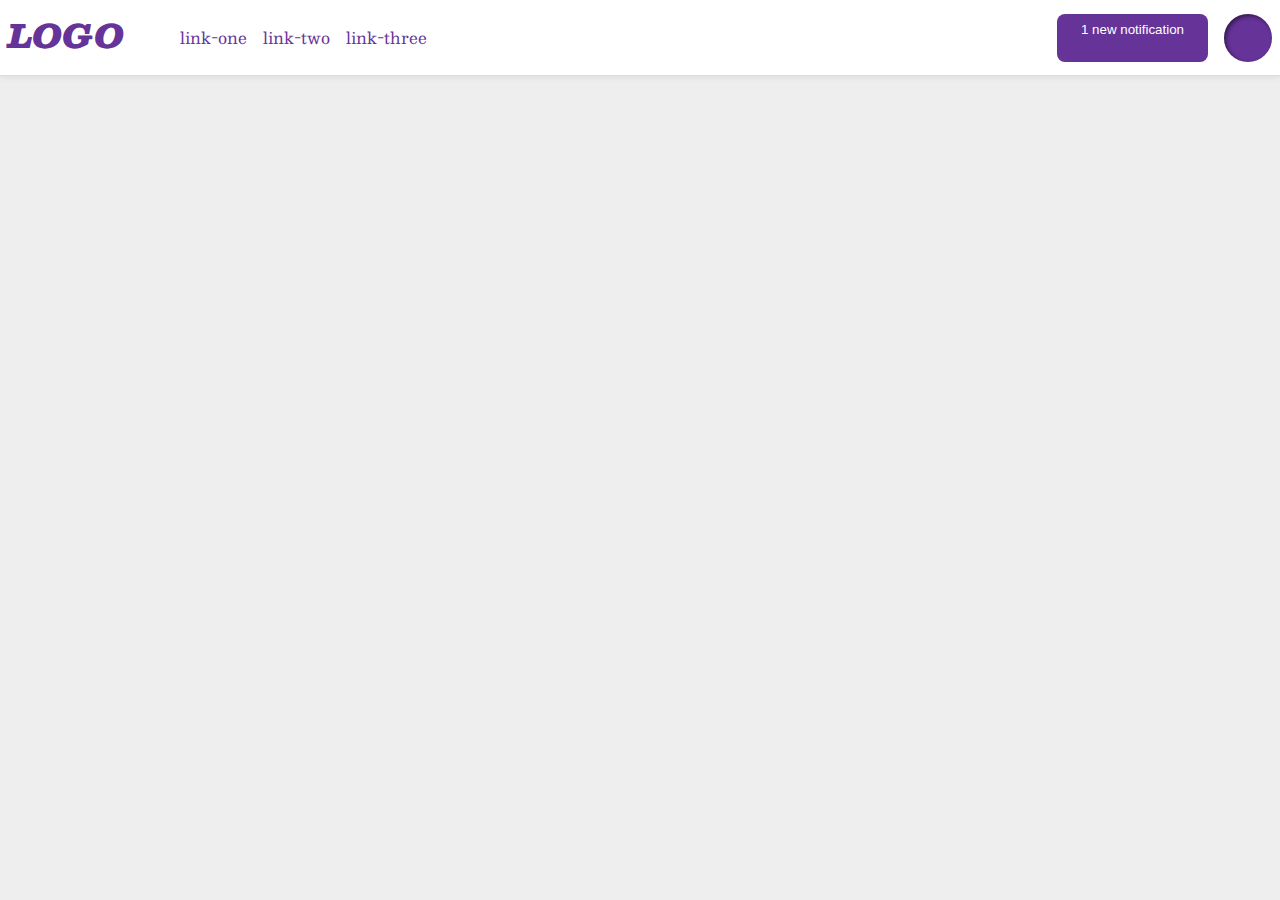
<file: foundations/flex/03-flex-header-2/index.html>
<!DOCTYPE html>
<html lang="en">
  <head>
    <meta charset="UTF-8">
    <meta http-equiv="X-UA-Compatible" content="IE=edge">
    <meta name="viewport" content="width=device-width, initial-scale=1.0">
    <title>Flex Header 2</title>
    <link rel="stylesheet" href="style.css">
  </head>
  <body>
    <div class="header">
      <div class="left">
        <div class="logo">
          LOGO
        </div>
        <ul class="links">
          <li><a href="https://google.com">link-one</a></li>
          <li><a href="https://google.com">link-two</a></li>
          <li><a href="https://google.com">link-three</a></li>
        </ul>
      </div>
      <div class="right">
        <button class="notifications">
          1 new notification
        </button>
        <div class="profile-image"></div>
      </div>
    </div>
  </body>
</html>
</file>
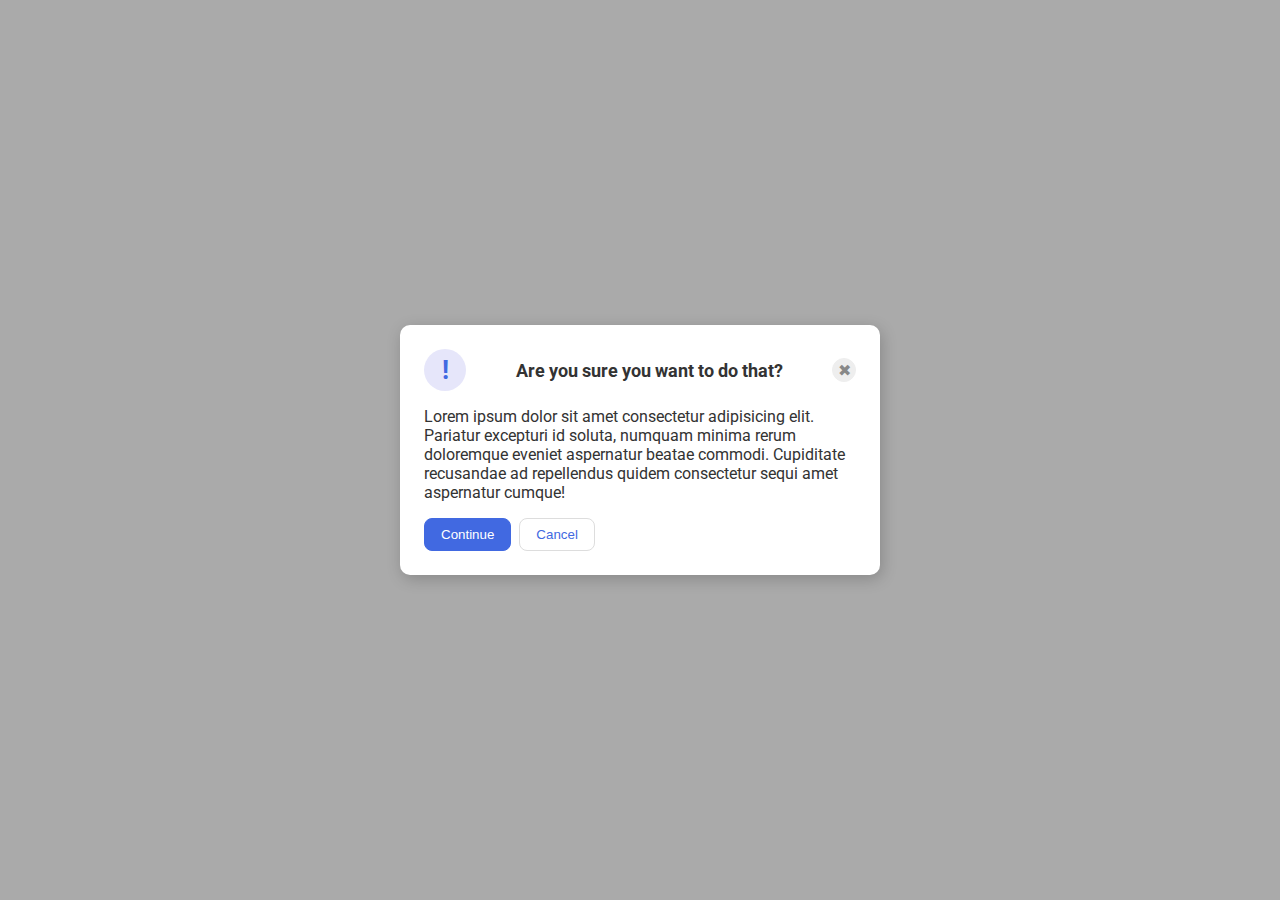
<file: foundations/flex/05-flex-modal/index.html>
<!DOCTYPE html>
<html lang="en">
  <head>
    <meta charset="UTF-8">
    <meta http-equiv="X-UA-Compatible" content="IE=edge">
    <meta name="viewport" content="width=device-width, initial-scale=1.0">
    <link rel="stylesheet" href="style.css">
    <title>Modal</title>
  </head>
  <body>
    <div class="modal">
      <div class="inner">
        
        <div class="topline">
          <div class="icon">!</div>
          <div class="header">Are you sure you want to do that?</div>
          <button class="close-button">✖</button>
        </div>
        
        <div class="text">Lorem ipsum dolor sit amet consectetur adipisicing elit. Pariatur excepturi id soluta, numquam minima rerum doloremque eveniet aspernatur beatae commodi. Cupiditate recusandae ad repellendus quidem consectetur sequi amet aspernatur cumque!</div>
        
        <div class="buttons">
          <button class="continue">Continue</button>
          <button class="cancel">Cancel</button>
        </div>
      </div>
    </div>
  </body>
</html>
</file>
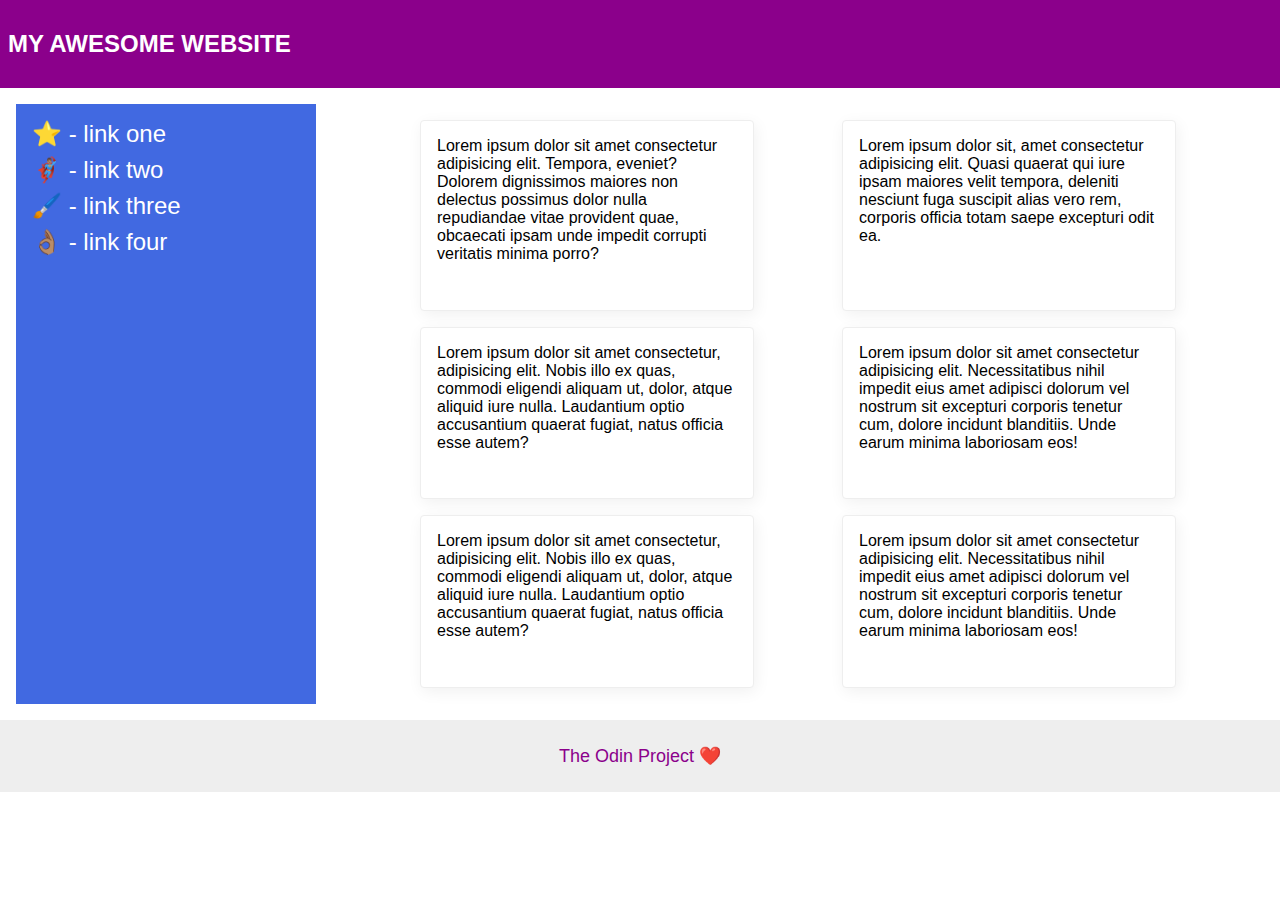
<file: foundations/flex/07-flex-layout-2/index.html>
<!DOCTYPE html>
<html lang="en">
  <head>
    <meta charset="UTF-8">
    <meta http-equiv="X-UA-Compatible" content="IE=edge">
    <meta name="viewport" content="width=device-width, initial-scale=1.0">
    <title>The Holy Grail</title>
    <link rel="stylesheet" href="style.css">
  </head>
  <body>
    <div class="header">
      MY AWESOME WEBSITE
    </div>
    
    <div class="content">

      <div class="sidebar">
        <ul>
          <li><a href="#">⭐ - link one</a></li>
          <li><a href="#">🦸🏽‍♂️ - link two</a></li>
          <li><a href="#">🖌️ - link three</a></li>
          <li><a href="#">👌🏽 - link four</a></li>
        </ul>
      </div>
  
      <div class="cards">
        <div class="card">Lorem ipsum dolor sit amet consectetur adipisicing elit. Tempora, eveniet? Dolorem dignissimos maiores non delectus possimus dolor nulla repudiandae vitae provident quae, obcaecati ipsam unde impedit corrupti veritatis minima porro?</div>
        <div class="card">Lorem ipsum dolor sit, amet consectetur adipisicing elit. Quasi quaerat qui iure ipsam maiores velit tempora, deleniti nesciunt fuga suscipit alias vero rem, corporis officia totam saepe excepturi odit ea.</div>
        <div class="card">Lorem ipsum dolor sit amet consectetur, adipisicing elit. Nobis illo ex quas, commodi eligendi aliquam ut, dolor, atque aliquid iure nulla. Laudantium optio accusantium quaerat fugiat, natus officia esse autem?</div>
        <div class="card">Lorem ipsum dolor sit amet consectetur adipisicing elit. Necessitatibus nihil impedit eius amet adipisci dolorum vel nostrum sit excepturi corporis tenetur cum, dolore incidunt blanditiis. Unde earum minima laboriosam eos!</div>
        <div class="card">Lorem ipsum dolor sit amet consectetur, adipisicing elit. Nobis illo ex quas, commodi eligendi aliquam ut, dolor, atque aliquid iure nulla. Laudantium optio accusantium quaerat fugiat, natus officia esse autem?</div>
        <div class="card">Lorem ipsum dolor sit amet consectetur adipisicing elit. Necessitatibus nihil impedit eius amet adipisci dolorum vel nostrum sit excepturi corporis tenetur cum, dolore incidunt blanditiis. Unde earum minima laboriosam eos!</div>
      </div>
    
    </div>
    
    <div class="footer">
      The Odin Project ❤️
    </div>
  </body>
</html>
</file>
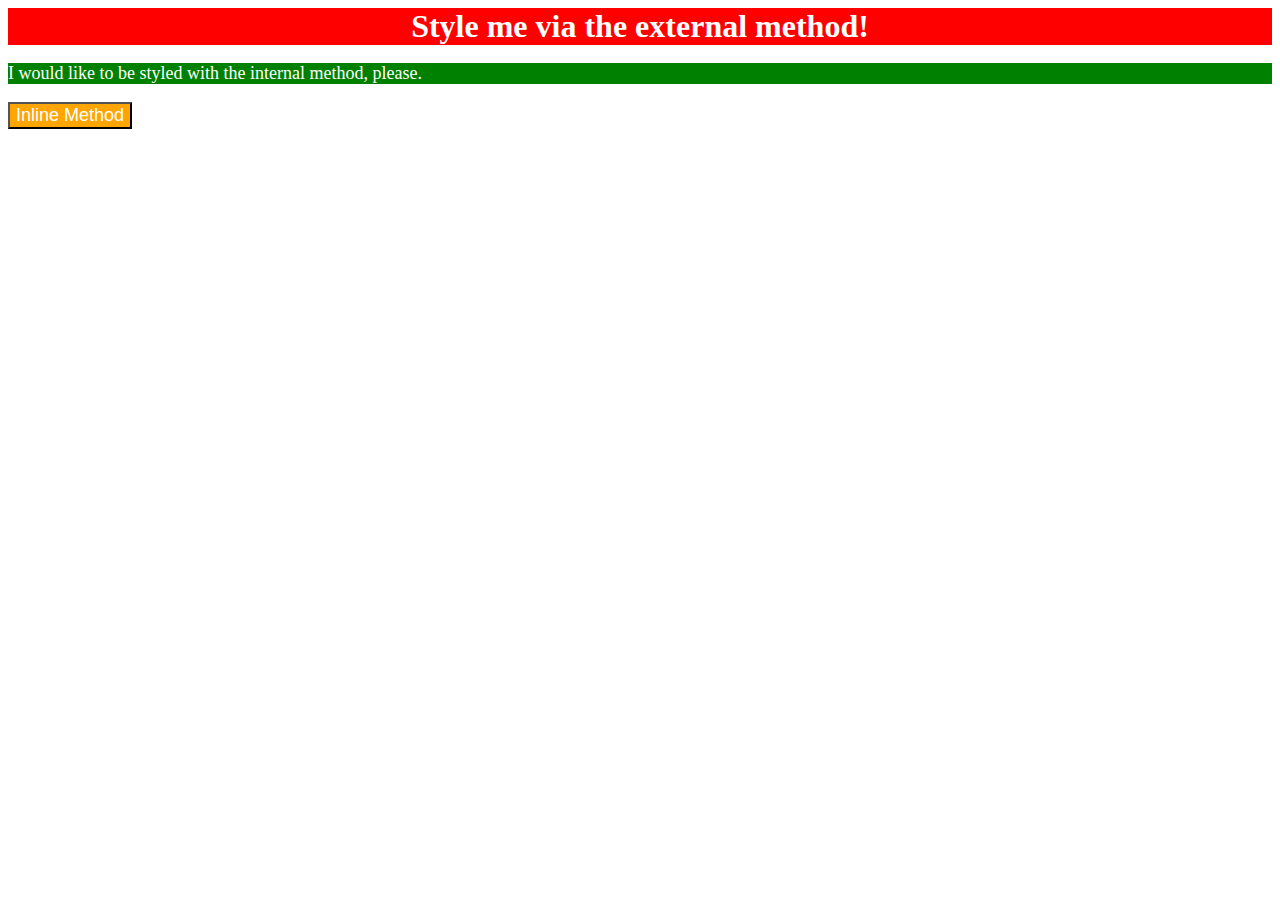
<file: foundations/intro-to-css/01-css-methods/index.html>
<!DOCTYPE html>
<html lang="en">
  <head>
    <style>
      p {
        color: white;
        background-color: green;
        font-size: 18px;
      }
    </style>
    <link rel="stylesheet" href="styles.css">
    <meta charset="UTF-8">
    <meta http-equiv="X-UA-Compatible" content="IE=edge">
    <meta name="viewport" content="width=device-width, initial-scale=1.0">
    <title>Methods for Adding CSS</title>
  </head>
  <body>
    <div>Style me via the external method!</div>
    <p>I would like to be styled with the internal method, please.</p>
    <button style="background-color: orange; font-size: 18px; color: white;">Inline Method</button>
  </body>
</html>
</file>
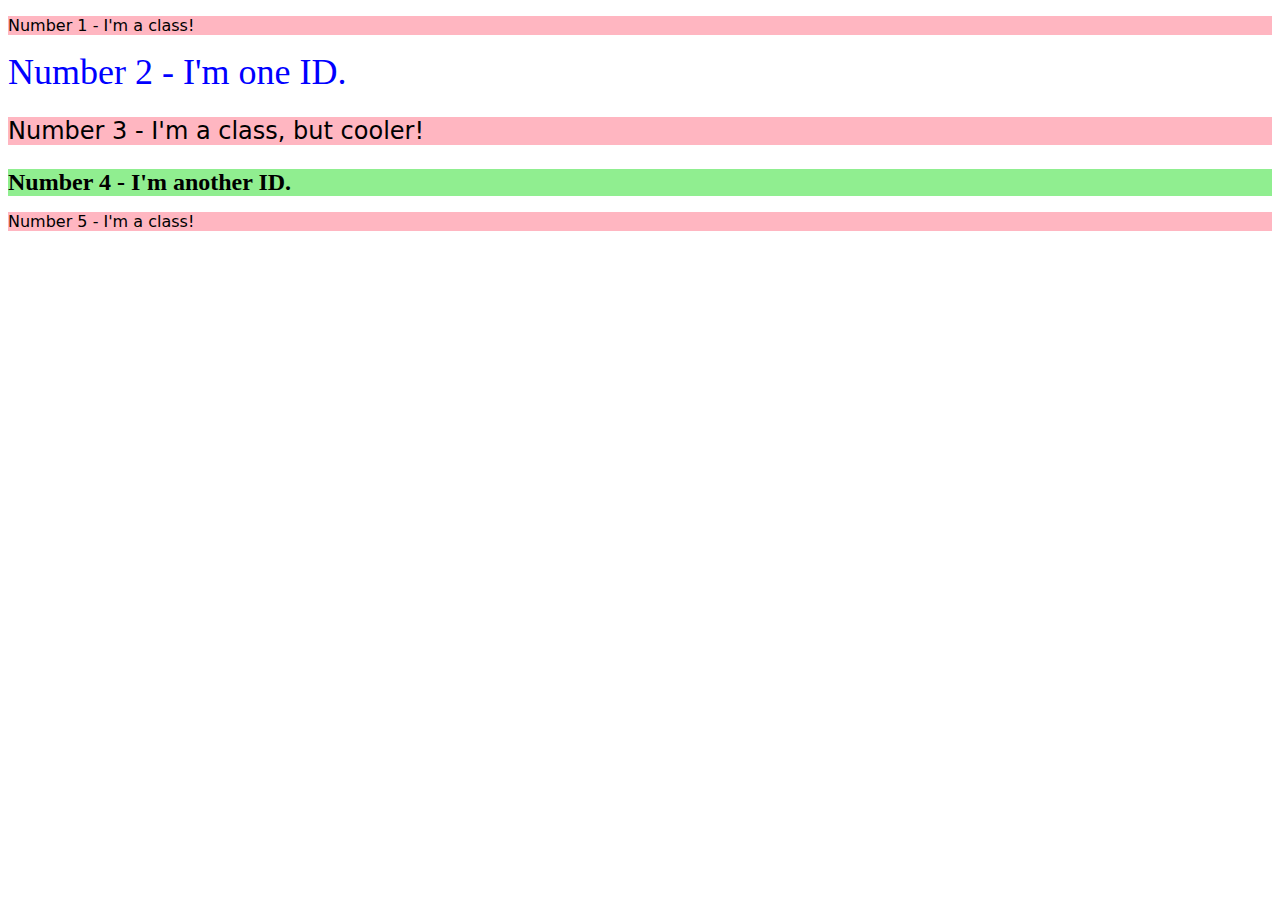
<file: foundations/intro-to-css/02-class-id-selectors/index.html>
<!DOCTYPE html>
<html lang="en">
  <head>
    <meta charset="UTF-8">
    <meta http-equiv="X-UA-Compatible" content="IE=edge">
    <meta name="viewport" content="width=device-width, initial-scale=1.0">
    <title>Class and ID Selectors</title>
    <link rel="stylesheet" href="style.css">
  </head>
  <body>
    <p class="cool class">Number 1 - I'm a class!</p>
    <div id="cool-id">Number 2 - I'm one ID.</div>
    <p class="cool extra">Number 3 - I'm a class, but cooler!</p>
    <div id="other-id">Number 4 - I'm another ID.</div>
    <p class="cool class">Number 5 - I'm a class!</p>
  </body>
</html>
</file>
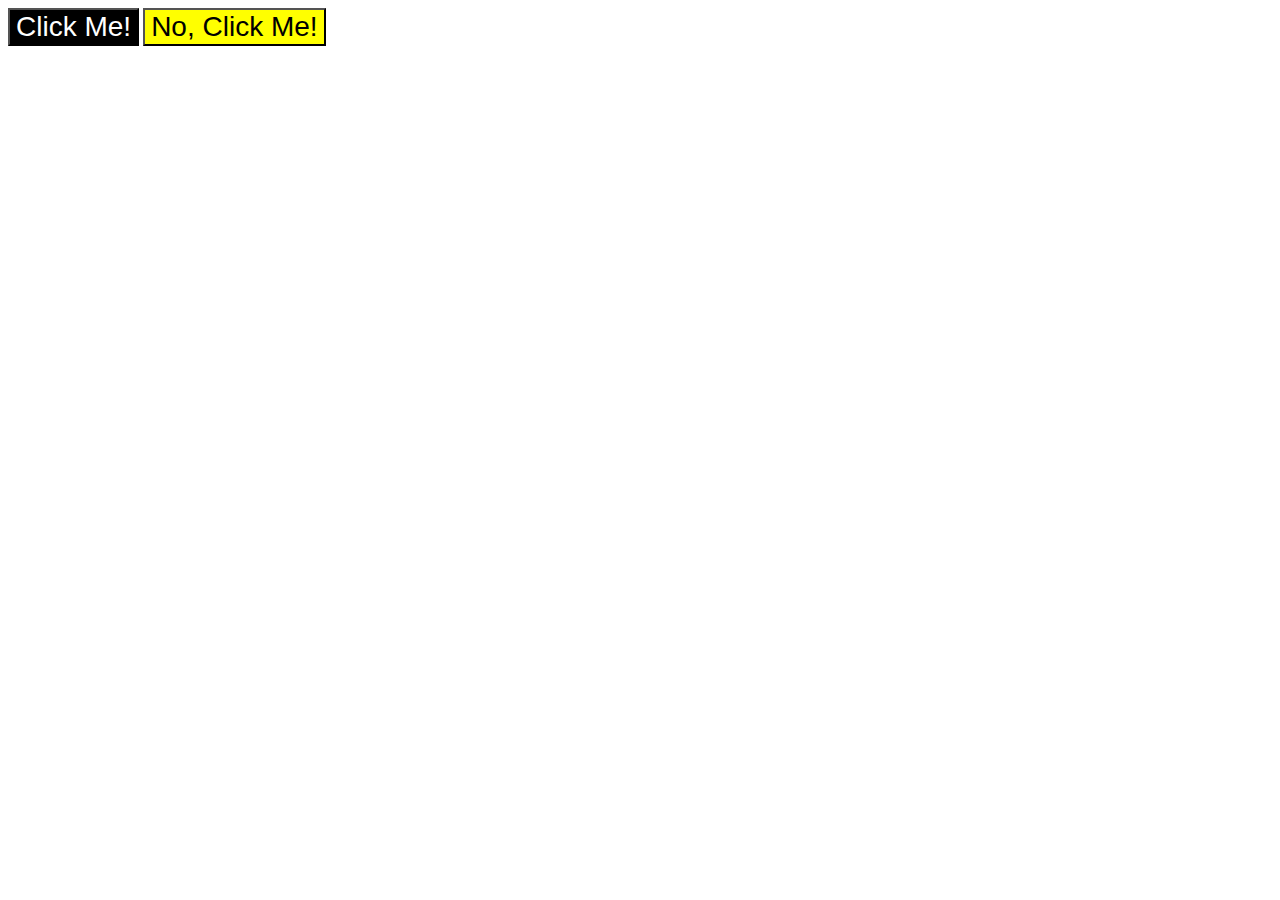
<file: foundations/intro-to-css/03-grouping-selectors/index.html>
<!DOCTYPE html>
<html lang="en">
  <head>
    <meta charset="UTF-8">
    <meta http-equiv="X-UA-Compatible" content="IE=edge">
    <meta name="viewport" content="width=device-width, initial-scale=1.0">
    <title>Grouping Selectors</title>
    <link rel="stylesheet" href="style.css">
  </head>
  <body>
    <button class="Class One">Click Me!</button>
    <button class="Class Two">No, Click Me!</button>
  </body>
</html>
</file>
<file: foundations/flex/03-flex-header-2/style.css>
/* this is some magical font-importing.  
you'll learn about it later. */
@import url('https://fonts.googleapis.com/css2?family=Besley:ital,wght@0,400;1,900&display=swap');

body {
  margin: 0;
  background: #eee;
  font-family: Besley, serif;
  display: flex;
  flex-direction: column;
}

.header {
  background: white;
  border-bottom: 1px solid #ddd;
  box-shadow: 0 0 8px rgba(0,0,0,.1);
  display: flex;
  flex-direction: row;
  justify-content: space-between;
  align-items: center;
  gap: 16px;
  padding: 8px;
}

.profile-image {
  background: rebeccapurple;
  box-shadow: inset 2px 2px 4px rgba(0,0,0,.5);
  border-radius: 50%;
  width: 48px;
  height: 48px;
}

.logo {
  color: rebeccapurple;
  font-size: 32px;
  font-weight: 900;
  font-style: italic;
  display: flex;
  align-self: flex-start;
  justify-content: flex-start;

}

.left {
  display: flex;
  flex-direction: row;
  justify-content: flex-start;
  gap: 16px;
}

.right 
{
  display: flex;
  flex-direction: row;
  justify-content: flex-end;
  gap: 16px;
}

button {
  border: none;
  border-radius: 8px;
  background: rebeccapurple;
  color: white;
  padding: 8px 24px;
  display: flex;
  justify-content: flex-end;
  flex-direction: row;
}

a {
  /* this removes the line under our links */
  text-decoration: none;
  color: rebeccapurple;
}

ul {
  list-style-type: none;
  display: flex;
  gap: 16px;
  display: flex;
  flex-direction: row;
  justify-content: flex-start;
}
</file>
<file: foundations/flex/05-flex-modal/style.css>
@import url('https://fonts.googleapis.com/css2?family=Roboto:wght@400;700&display=swap');

html, body {
  height: 100%;
}

body {
  font-family: Roboto, sans-serif;
  margin: 0;
  background: #aaa;
  color: #333;
  /* I'll give you this one for free lol */
  display: flex;
  align-items: center;
  justify-content: center;
}

.modal {
  background: white;
  width: 480px;
  border-radius: 10px;
  box-shadow: 2px 4px 16px rgba(0,0,0,.2);
}

.outer {
  background: #eee;
  height: 80px;
  display: flex;
  align-items: flex-start;
  justify-content: flex-start;
}

.inner {
  padding: 24px;
  display: flex;
  flex-direction: column;
  gap: 16px;
}

.topline {
  display: flex;
  align-items: center;
  justify-content: space-between;
}

.buttons {
  display: flex;
  gap: 8px;
  justify-content: flex-start;
}

.header {
  font-size: 18px;
  font-weight: 700;
}

.icon {
  color: royalblue;
  font-size: 26px;
  font-weight: 700;
  background: lavender;
  width: 42px;
  height: 42px;
  border-radius: 50%;
  display: flex;
  align-items: center;
  justify-content: center;
}

.close-button {
  background: #eee;
  border-radius: 50%;
  color: #888;
  font-weight: 400;
  font-size: 16px;
  height: 24px;
  width: 24px;
  display: flex;
  align-items: center;
  justify-content: center;
  border: 1px solid #eee;
  padding: 0;
}

button {
  cursor: pointer;
  padding: 8px 16px;
  border-radius: 8px;
}

button.continue {
  background: royalblue;
  border: 1px solid royalblue;
  color: white;
}

button.cancel {
  background: white;
  border: 1px solid #ddd;
  color: royalblue;
}
</file>
<file: foundations/flex/07-flex-layout-2/style.css>
body {
  font-family: -apple-system, BlinkMacSystemFont, 'Segoe UI', Roboto, Oxygen, Ubuntu, Cantarell, 'Open Sans', 'Helvetica Neue', sans-serif;
  margin: 0;
  min-height: 100vh;
}

.header {
  display: flex;
  align-items: center;
  font-size: 24px;
  height: 72px;
  padding: 8px;
  background: darkmagenta;
  color: white;
  font-weight: 700;
}

.footer {
  height: 72px;
  background: #eee;
  color: darkmagenta;
}

ul {
  list-style: none;
  margin: 0;
  padding: 0;
  display: flex;
  flex-direction: column;
  gap: 8px;
}

a {
  color: white;
  text-decoration: none;
  font-size: 24px;
}

.content {
  display: flex;
  flex-wrap: wrap;
  gap: 16px;
  padding: 16px;
  box-sizing: border-box;
}

.sidebar {
  display: flex;
  flex-direction: column;
  width: 300px;
  flex-shrink: 0;
  height: 600px;
  background: royalblue;
  box-sizing: border-box;
  padding: 16px;
}

.cards {
  display: flex;
  flex-wrap: wrap;
  flex-direction: row;
  justify-content: space-evenly;
  gap: 16px;
  flex: 1;
  padding: 16px;
  box-sizing: border-box;
}

.card {
  display: flex;
  padding: 16px;
  width: 300px;
  height: auto;
  flex-shrink: 1;
  background: white;
  border: 1px solid #eee;
  box-shadow: 2px 4px 16px rgba(0,0,0,.06);
  border-radius: 4px;
}

.footer {
  display: flex;
  flex-direction: column;
  align-items: center;
  justify-content: center;
  margin-top: auto;
  font-size: 18px;
}
</file>
<file: foundations/intro-to-css/01-css-methods/styles.css>
div {
    color: #ffffff;
    background-color: red;
    font-size: 32px;
    text-align: center;
    font-weight: bold;
}
</file>
<file: foundations/intro-to-css/02-class-id-selectors/style.css>
/* Add CSS Styling */

.cool
{
    background-color: lightpink;
    font-family: Verdana, "DejaVu Sans", sans-serif;
}

#cool-id
{
    color: blue;
    font-size: 36px;
}

.cool.extra
{
    font-size: 24px;
}

#other-id
{
    background-color: lightgreen; font-size: 24px; font-weight: bold;
}
</file>
<file: foundations/intro-to-css/03-grouping-selectors/style.css>
/* Add CSS Styling */

.Class 
{
    font-size: 28px;
    font-family: 'Helvetica', 'Times New Roman', sans-serif;
}

.Class.One 
{
    background-color: black;
    color: white;
}

.Class.Two 
{
    background-color: yellow;
}
</file>
